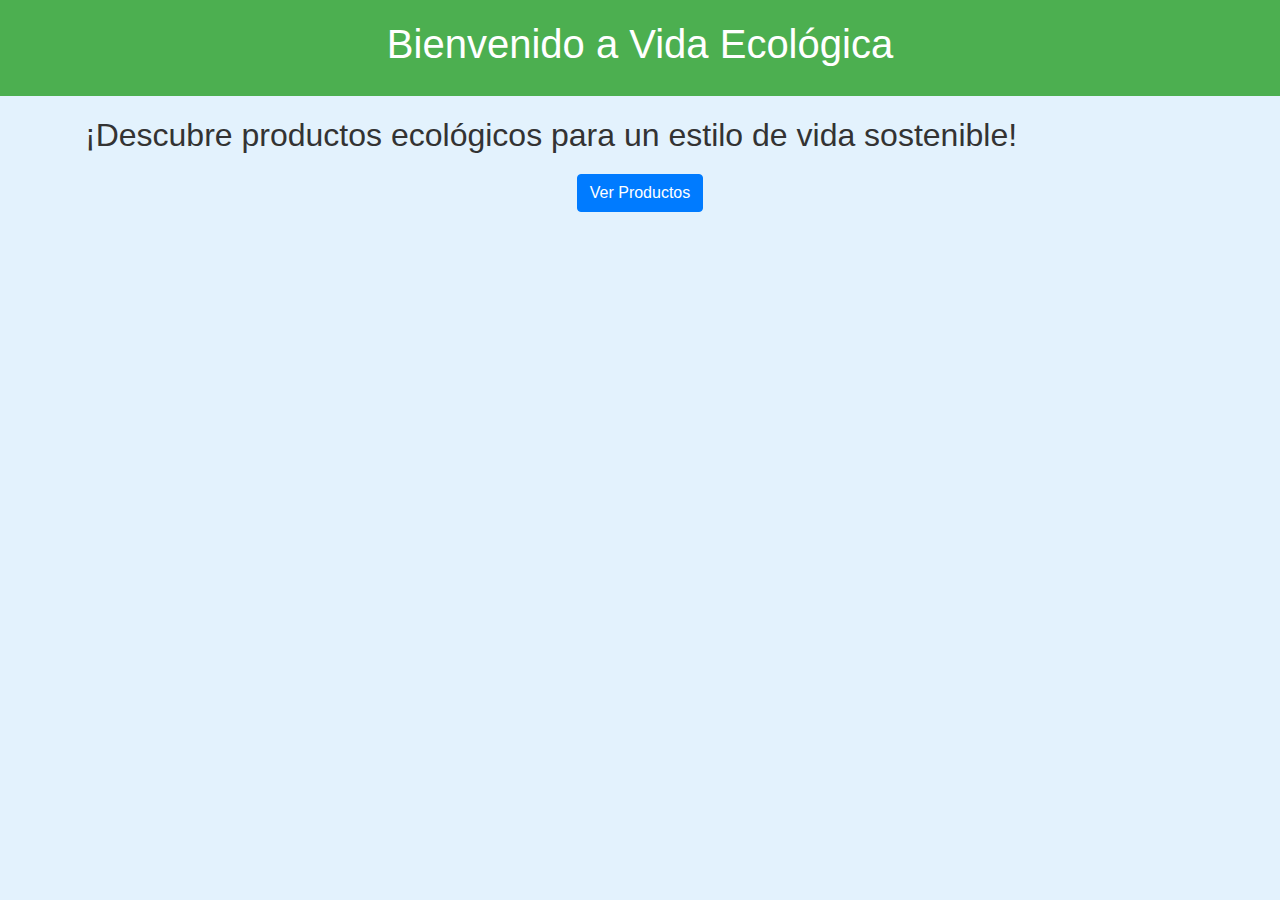
<file: productos/templates/productos/home.html>
<!DOCTYPE html>
<html lang="es">
<head>
    <meta charset="UTF-8">
    <meta name="viewport" content="width=device-width, initial-scale=1.0">
    <title>Vida Ecológica - Página Principal</title>
    <link rel="stylesheet" href="https://stackpath.bootstrapcdn.com/bootstrap/4.5.2/css/bootstrap.min.css">
    <style>
        body {
            background-color: #e3f2fd;
            color: #333;
        }
        .header {
            background-color: #4caf50;
            color: white;
            padding: 20px;
            text-align: center;
        }
        .welcome-message {
            margin: 20px 0;
        }
        .link {
            margin-top: 20px;
            text-align: center;
        }
    </style>
</head>
<body>
    <div class="header">
        <h1>Bienvenido a Vida Ecológica</h1>
    </div>
    
    <div class="container">
        <div class="welcome-message">
            <h2>¡Descubre productos ecológicos para un estilo de vida sostenible!</h2>
        </div>
        
        <div class="link">
            <a href="{% url 'listado' %}" class="btn btn-primary">Ver Productos</a>
        </div>
    </div>

    <script src="https://code.jquery.com/jquery-3.5.1.slim.min.js"></script>
    <script src="https://cdn.jsdelivr.net/npm/@popperjs/core@2.5.3/dist/umd/popper.min.js"></script>
    <script src="https://stackpath.bootstrapcdn.com/bootstrap/4.5.2/js/bootstrap.min.js"></script>
</body>
</html>
</file>
